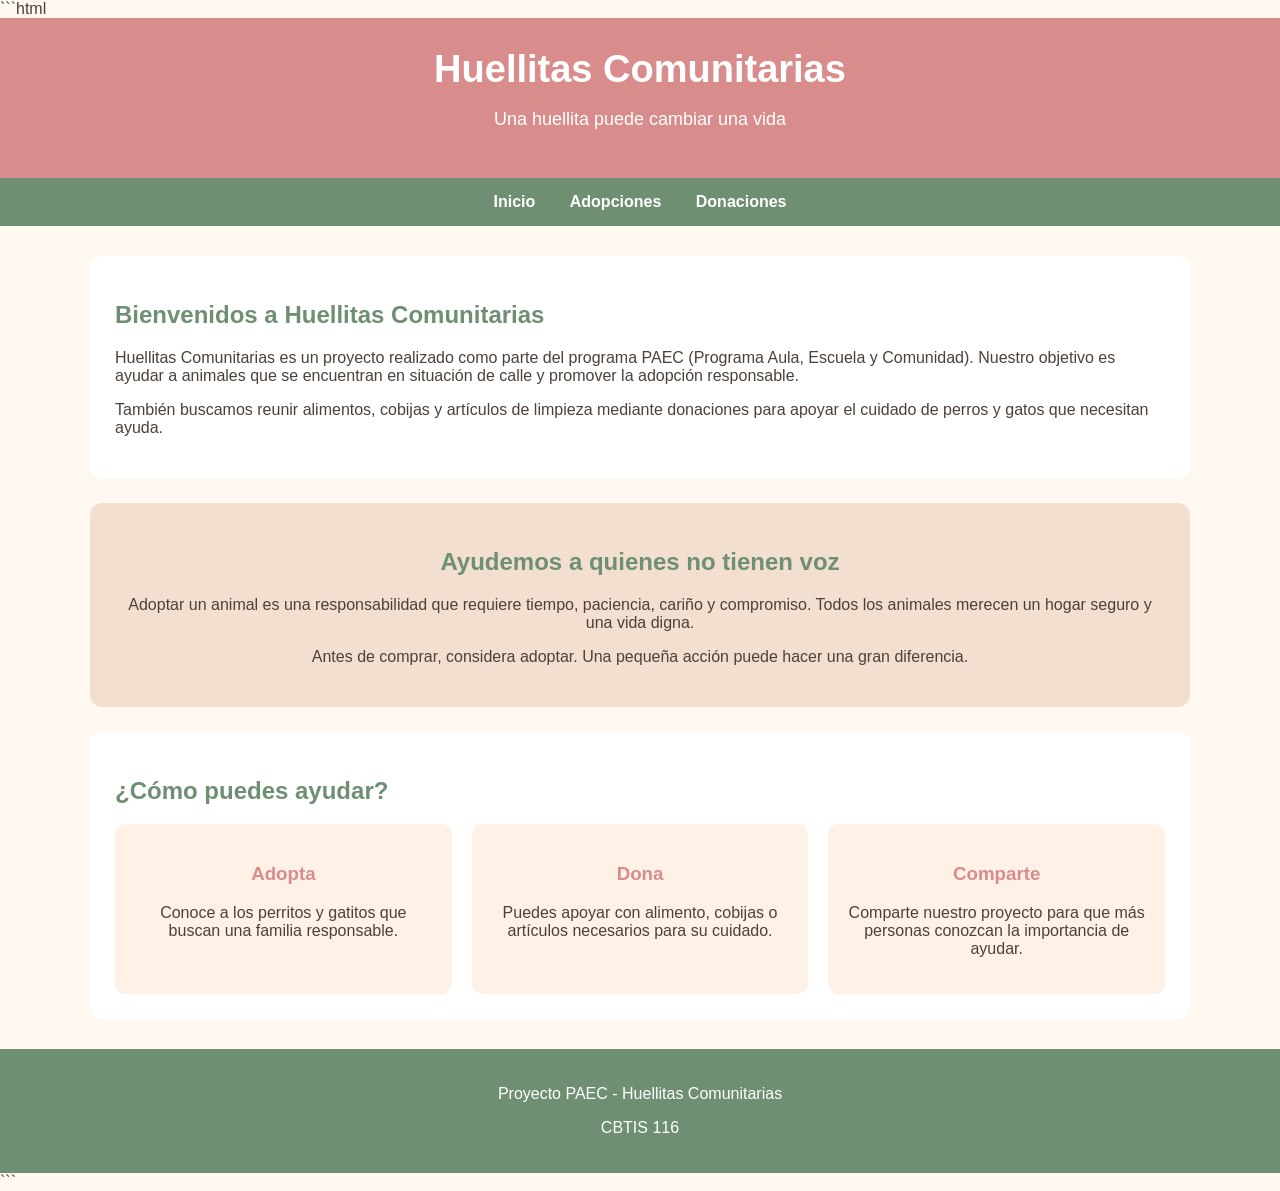
<file: index.html>
```html
<!DOCTYPE html>
<html lang="es">
<head>
    <meta charset="UTF-8">
    <meta name="viewport" content="width=device-width, initial-scale=1.0">
    <title>Huellitas Comunitarias</title>

    <!-- Conexión con la hoja de estilos -->
    <link rel="stylesheet" href="estilo.css">
</head>

<body>

    <!-- Encabezado principal -->
    <header>
        <h1>Huellitas Comunitarias</h1>
        <p>Una huellita puede cambiar una vida</p>
    </header>

    <!-- Menú de navegación -->
    <nav>
        <a href="index.html">Inicio</a>
        <a href="adopciones.html">Adopciones</a>
        <a href="donaciones.html">Donaciones</a>
    </nav>

    <!-- Contenido principal -->
    <main>

        <!-- Presentación del proyecto -->
        <section class="bienvenida">
            <h2>Bienvenidos a Huellitas Comunitarias</h2>

            <p>
                Huellitas Comunitarias es un proyecto realizado como parte
                del programa PAEC (Programa Aula, Escuela y Comunidad).
                Nuestro objetivo es ayudar a animales que se encuentran
                en situación de calle y promover la adopción responsable.
            </p>

            <p>
                También buscamos reunir alimentos, cobijas y artículos
                de limpieza mediante donaciones para apoyar el cuidado
                de perros y gatos que necesitan ayuda.
            </p>
        </section>

        <!-- Mensaje de concientización -->
        <section class="mensaje">
            <h2>Ayudemos a quienes no tienen voz</h2>

            <p>
                Adoptar un animal es una responsabilidad que requiere
                tiempo, paciencia, cariño y compromiso. Todos los animales
                merecen un hogar seguro y una vida digna.
            </p>

            <p>
                Antes de comprar, considera adoptar. Una pequeña acción
                puede hacer una gran diferencia.
            </p>
        </section>

        <!-- Información del proyecto -->
        <section class="info">
            <h2>¿Cómo puedes ayudar?</h2>

            <div class="tarjetas">
                <article>
                    <h3>Adopta</h3>
                    <p>
                        Conoce a los perritos y gatitos que buscan
                        una familia responsable.
                    </p>
                </article>

                <article>
                    <h3>Dona</h3>
                    <p>
                        Puedes apoyar con alimento, cobijas o artículos
                        necesarios para su cuidado.
                    </p>
                </article>

                <article>
                    <h3>Comparte</h3>
                    <p>
                        Comparte nuestro proyecto para que más personas
                        conozcan la importancia de ayudar.
                    </p>
                </article>
            </div>
        </section>

    </main>

    <!-- Pie de página -->
    <footer>
        <p>Proyecto PAEC - Huellitas Comunitarias</p>
        <p>CBTIS 116</p>
    </footer>

</body>
</html>
```
</file>
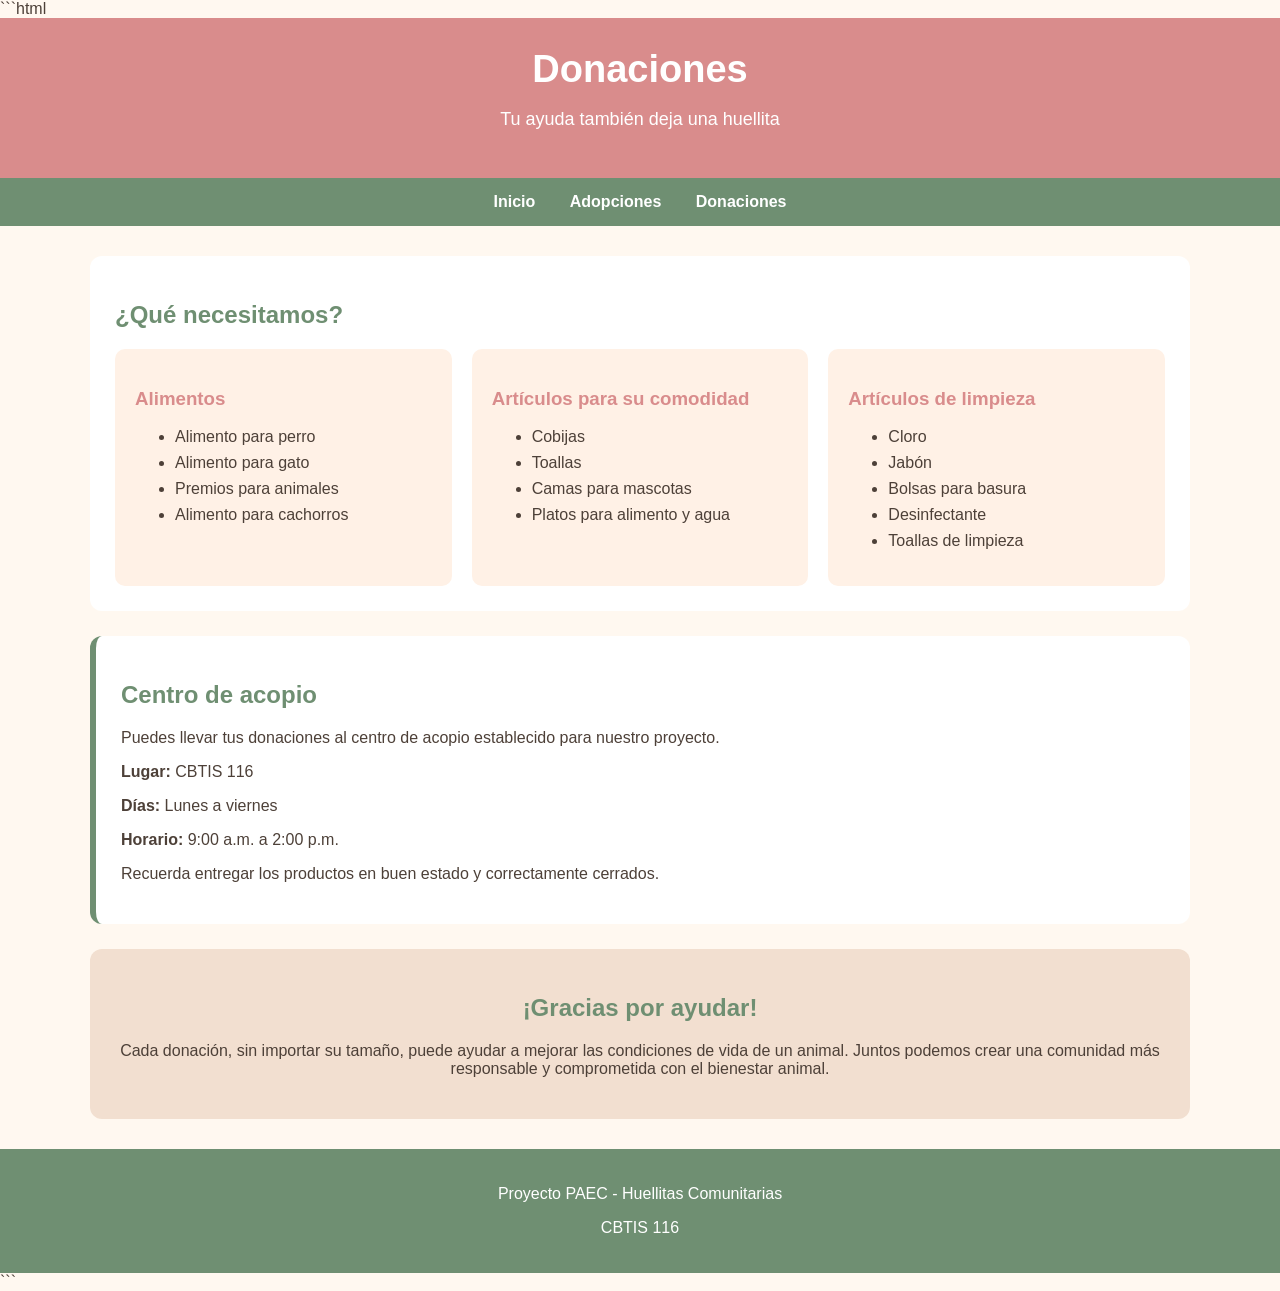
<file: donaciones.html>
```html
<!DOCTYPE html>
<html lang="es">
<head>
    <meta charset="UTF-8">
    <meta name="viewport" content="width=device-width, initial-scale=1.0">
    <title>Donaciones - Huellitas Comunitarias</title>

    <!-- Conexión con la hoja de estilos -->
    <link rel="stylesheet" href="estilo.css">
</head>

<body>

    <!-- Encabezado -->
    <header>
        <h1>Donaciones</h1>
        <p>Tu ayuda también deja una huellita</p>
    </header>

    <!-- Menú de navegación -->
    <nav>
        <a href="index.html">Inicio</a>
        <a href="adopciones.html">Adopciones</a>
        <a href="donaciones.html">Donaciones</a>
    </nav>

    <!-- Contenido principal -->
    <main>

        <!-- Lista de necesidades -->
        <section>
            <h2>¿Qué necesitamos?</h2>

            <div class="donaciones">

                <article>
                    <h3>Alimentos</h3>

                    <ul>
                        <li>Alimento para perro</li>
                        <li>Alimento para gato</li>
                        <li>Premios para animales</li>
                        <li>Alimento para cachorros</li>
                    </ul>
                </article>

                <article>
                    <h3>Artículos para su comodidad</h3>

                    <ul>
                        <li>Cobijas</li>
                        <li>Toallas</li>
                        <li>Camas para mascotas</li>
                        <li>Platos para alimento y agua</li>
                    </ul>
                </article>

                <article>
                    <h3>Artículos de limpieza</h3>

                    <ul>
                        <li>Cloro</li>
                        <li>Jabón</li>
                        <li>Bolsas para basura</li>
                        <li>Desinfectante</li>
                        <li>Toallas de limpieza</li>
                    </ul>
                </article>

            </div>
        </section>

        <!-- Centro de acopio -->
        <section class="centro">
            <h2>Centro de acopio</h2>

            <p>
                Puedes llevar tus donaciones al centro de acopio
                establecido para nuestro proyecto.
            </p>

            <p>
                <strong>Lugar:</strong> CBTIS 116
            </p>

            <p>
                <strong>Días:</strong> Lunes a viernes
            </p>

            <p>
                <strong>Horario:</strong> 9:00 a.m. a 2:00 p.m.
            </p>

            <p>
                Recuerda entregar los productos en buen estado
                y correctamente cerrados.
            </p>
        </section>

        <!-- Mensaje final -->
        <section class="mensaje">
            <h2>¡Gracias por ayudar!</h2>

            <p>
                Cada donación, sin importar su tamaño, puede ayudar
                a mejorar las condiciones de vida de un animal.
                Juntos podemos crear una comunidad más responsable
                y comprometida con el bienestar animal.
            </p>
        </section>

    </main>

    <!-- Pie de página -->
    <footer>
        <p>Proyecto PAEC - Huellitas Comunitarias</p>
        <p>CBTIS 116</p>
    </footer>

</body>
</html>
```
</file>
<file: estilo.css>
```css
/* Estilos generales */

* {
    box-sizing: border-box;
}

body {
    margin: 0;
    font-family: Arial, sans-serif;
    background-color: #fff8f0;
    color: #4d4038;
}

/* Encabezado */

header {
    background-color: #d98c8c;
    color: white;
    text-align: center;
    padding: 30px;
}

header h1 {
    margin: 0;
    font-size: 38px;
}

header p {
    font-size: 18px;
}

/* Menú de navegación */

nav {
    background-color: #6f8f72;
    text-align: center;
    padding: 15px;
}

nav a {
    color: white;
    text-decoration: none;
    margin: 0 15px;
    font-weight: bold;
}

nav a:hover {
    text-decoration: underline;
}

/* Contenido principal */

main {
    width: 90%;
    max-width: 1100px;
    margin: 30px auto;
}

section {
    background-color: white;
    padding: 25px;
    margin-bottom: 25px;
    border-radius: 12px;
}

h2 {
    color: #6f8f72;
}

/* Tarjetas de inicio */

.tarjetas {
    display: flex;
    gap: 20px;
    justify-content: center;
}

.tarjetas article {
    background-color: #fff1e6;
    padding: 20px;
    border-radius: 10px;
    flex: 1;
    text-align: center;
}

.tarjetas h3 {
    color: #d98c8c;
}

/* Galería de adopciones */

.galeria {
    display: grid;
    grid-template-columns: repeat(3, 1fr);
    gap: 25px;
}

.animal {
    background-color: #fff1e6;
    padding: 15px;
    border-radius: 12px;
    text-align: center;
}

.animal img {
    width: 100%;
    height: 220px;
    object-fit: cover;
    border-radius: 10px;
}

.animal h3 {
    color: #d98c8c;
    font-size: 23px;
}

/* Botones */

.boton {
    display: inline-block;
    background-color: #6f8f72;
    color: white;
    text-decoration: none;
    padding: 10px 18px;
    border-radius: 8px;
    margin-top: 10px;
}

.boton:hover {
    background-color: #d98c8c;
}

/* Sección de donaciones */

.donaciones {
    display: grid;
    grid-template-columns: repeat(3, 1fr);
    gap: 20px;
}

.donaciones article {
    background-color: #fff1e6;
    padding: 20px;
    border-radius: 10px;
}

.donaciones h3 {
    color: #d98c8c;
}

li {
    margin-bottom: 8px;
}

/* Centro de acopio */

.centro {
    border-left: 6px solid #6f8f72;
}

/* Mensajes */

.mensaje {
    text-align: center;
    background-color: #f2dfd0;
}

/* Pie de página */

footer {
    background-color: #6f8f72;
    color: white;
    text-align: center;
    padding: 20px;
    margin-top: 30px;
}

/* Adaptación para pantallas pequeñas */

@media (max-width: 800px) {

    .galeria {
        grid-template-columns: repeat(2, 1fr);
    }

    .donaciones {
        grid-template-columns: 1fr;
    }

    .tarjetas {
        flex-direction: column;
    }
}

@media (max-width: 500px) {

    .galeria {
        grid-template-columns: 1fr;
    }

    nav a {
        display: block;
        margin: 10px;
    }

    header h1 {
        font-size: 30px;
    }
}
```
</file>
